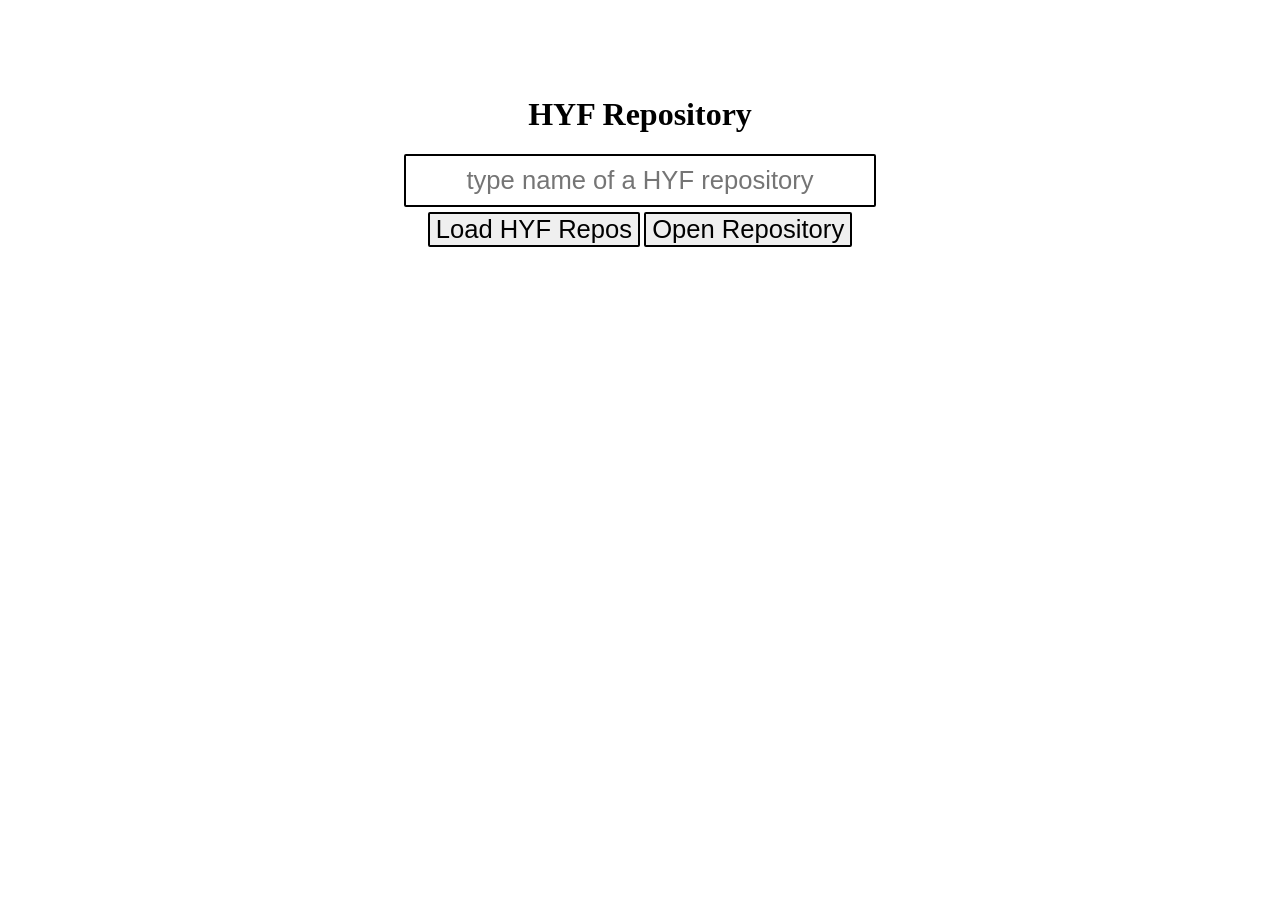
<file: week2/index.html>
<!DOCTYPE html>
<html lang="en">

<head>
    <meta charset="UTF-8">
    <meta name="viewport" content="width=device-width, initial-scale=1.0">
    <meta http-equiv="X-UA-Compatible" content="ie=edge">
    <link rel="stylesheet" href="main.css">
    <title>SPA Github</title>
</head>

<body>
    <header id="header">
        <h1>HYF Repository</h1>
        <input type="text" placeholder="type name of a HYF repository" id="input">
        <br>
        <button id="button1">Load HYF Repos</button>
        <button id="button2">Open Repository</button>
    </header>
    <div id="div1"></div>
    <div id="div2"></div>
    <div id="div3"></div>

    <script src="spaAPI.js">

    </script>
</body>

</html>
</file>
<file: week2/main.css>
body {
    margin: 0;
    padding: 0;
    text-align: center;
    display: block;
    background: url("https://mahmutkaya.github.io/hyf-javascript3/week2/images/hyf.svg") top;
    background-repeat: no-repeat;
    background-size: 50%;
    background-position-y: -3em;
}

#header {
    margin-top: 7.5%;
    width: 100%;
}

#input {
    width: 35%;
    text-align: center;
    padding: 10px 10px;
}

input,
button {
    font-size: 1.6em;
    border: 2px solid black;
    border-radius: 2px;
    text-align: center;
    margin-bottom: 5px;
}

li {
    list-style: none;
}

#div1,
.namesOnly {
    /* display: inline-block; */
    width: 40%;
    margin-top: 5%;
    float: left;
}

#div2 {
    font-size: 3em;
    margin: auto;
    width: 25%;
}

img {
    width: 200px;
    border-radius: 4%;
}

#div3 {
    display: flex;
    flex-wrap: wrap;
    justify-content: center;
}

#div3 ul li {
    display: inline-block;
    margin: 1%;
}
</file>
